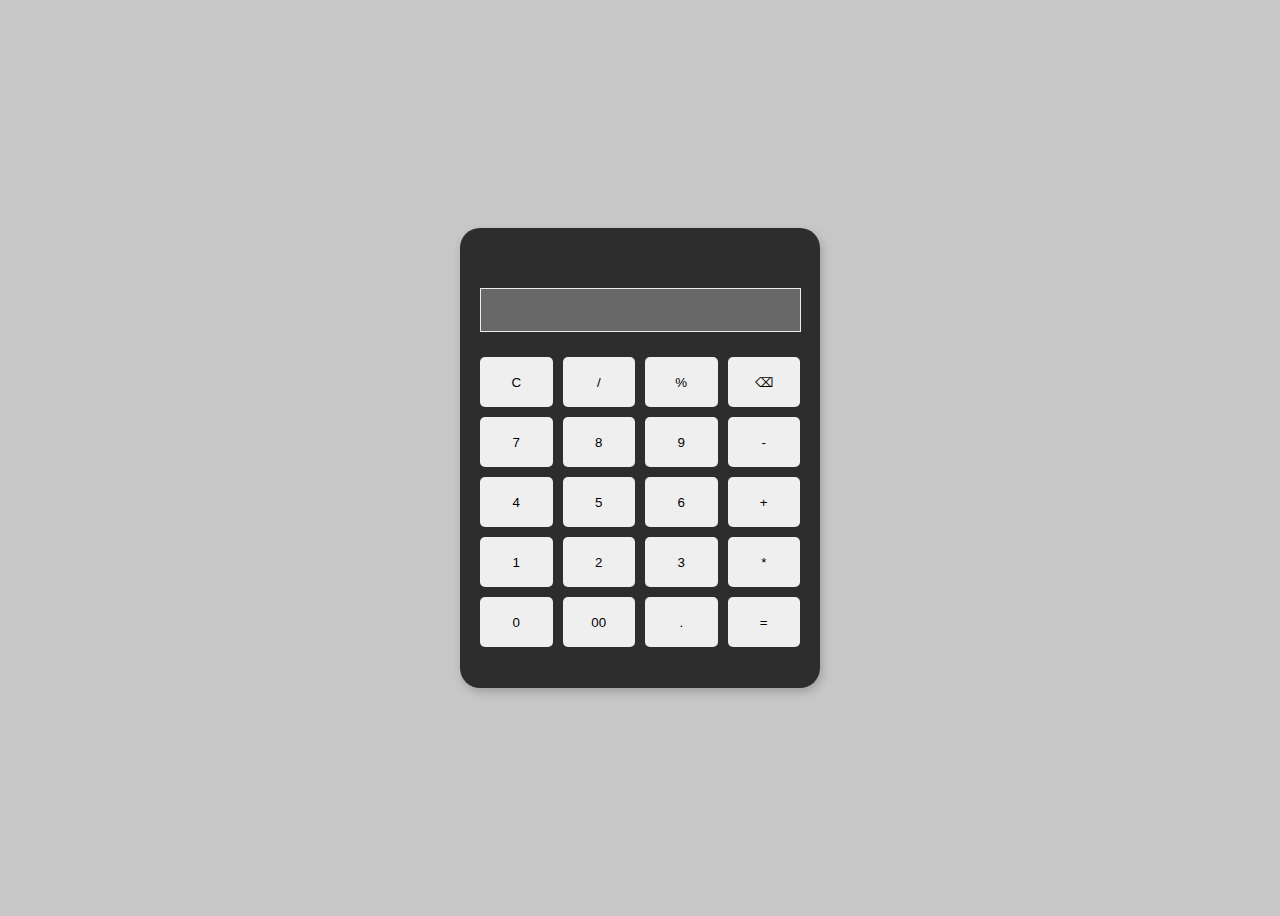
<file: index.html>
<!DOCTYPE html>
<html lang="en">
<head>
    <meta charset="UTF-8">
    <meta name="viewport" content="width=device-width, initial-scale=1.0">
    <title>Document</title>
    <link rel="stylesheet" href="cal.css"/>
</head>
<body>
    <div class="cal">
        <input type="text" class="display" id="display" disabled />
        <div class="buttons">
            <button onclick="cleardisplay()">C</button>
            <button onclick="append('/')">/</button>
            <button onclick="percent('%')">%</button>
            <button onclick="deletelast()">⌫</button>
            <button onclick="append('7')">7</button>
            <button onclick="append('8')">8</button>
            <button onclick="append('9')">9</button>
            <button onclick="append('-')">-</button>
            <button onclick="append('4')">4</button>
            <button onclick="append('5')">5</button>
            <button onclick="append('6')">6</button>
            <button onclick="append('+')">+</button>
            <button onclick="append('1')">1</button>
            <button onclick="append('2')">2</button>
            <button onclick="append('3')">3</button>
            <button onclick="append('*')">*</button>
            <button onclick="append('0')">0</button>
            <button onclick="append('00')">00</button>
            <button onclick="append('.')">.</button>
            <button onclick="equal('=')">=</button>
        </div>
    </div>
    <script src="cal.js"></script>
</body>
</html>
</file>
<file: cal.css>
body{
    display: flex;
    align-items: center;
    justify-content: center;
    height:100vh;
    background-color: rgb(200, 199, 199);
    font-family: Arial, sans-serif;
}
.cal{
    box-shadow: 2px 4px 10px 0 rgba(0, 0, 0, 0.2);
    background-color: rgba(12, 12, 12, 0.822);
    width:320px;
    height: 420px;
    border-radius: 20px;
    padding: 20px;
}
.display{
    border:1px solid #eeeaea;
    margin-top: 40px;
    width: 315px;
    height: 40px;
    text-align: right;
    color: white;

}
.buttons{
    display: grid;
    grid-template-columns: repeat(4, 1fr);
    gap: 10px;
    margin-top: 25px;
}
button{
    height: 50px;
    cursor: pointer;
    border-radius:5px ;
    border: none;
}
button:hover{
    background-color: #ccc;
}
button:active{
    background-color: #b8b6b6;
    transform: scale(0.98);
}
</file>
